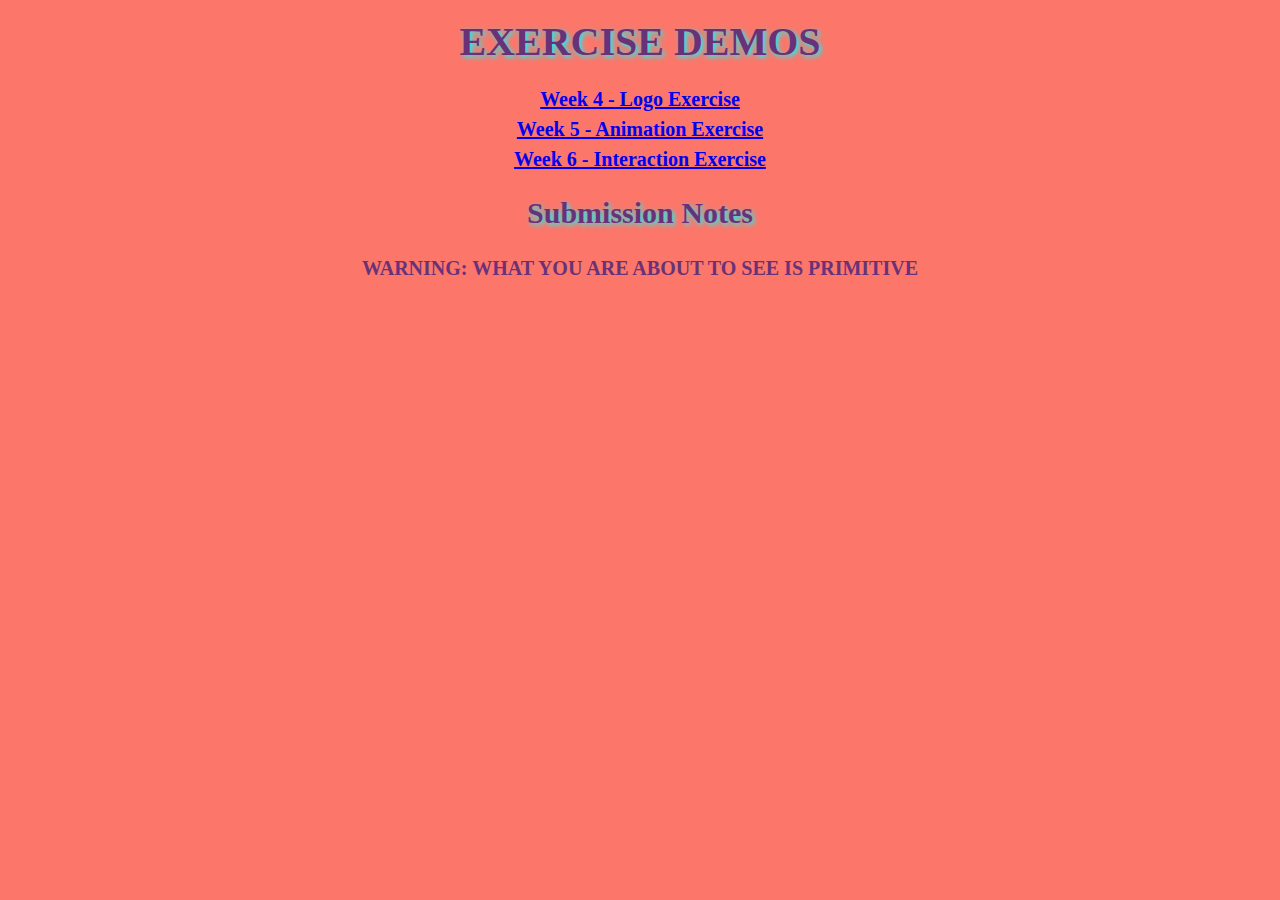
<file: index.html>
<!DOCTYPE html>
<html>
    <head>
        <title>Assignment 2</title>
        <link rel="stylesheet" href="index.css">
    </head>
    <body>
        <h1>Exercise demos</h1>
            <a href="week4_U3236847.html">Week 4 - Logo Exercise</a><br>
            <a href="week5_U3236847.html">Week 5 - Animation Exercise</a><br>
            <a href="week6_U3236847.html">Week 6 - Interaction Exercise</a><br>

        <h2>Submission Notes</h2>

        <p>WARNING: WHAT YOU ARE ABOUT TO SEE IS PRIMITIVE</p>
    </body>
</html>
</file>
<file: index.css>
body {
	background-color: rgb(252,118,106); 
	color: rgb(105, 50, 120);
	text-align: center;
	line-height: 30px;
	font-family: 'Times New Roman', Times, serif;
	font-size: 20px;
	font-weight: bold;
  }

  h1 {
	text-shadow: 2px 2px 5px aqua;
	text-transform: uppercase;
	font-size: 40px;
  }

  h2 {
	text-shadow: 2px 2px 5px aqua;
	font-size: 30px;
  }
</file>
